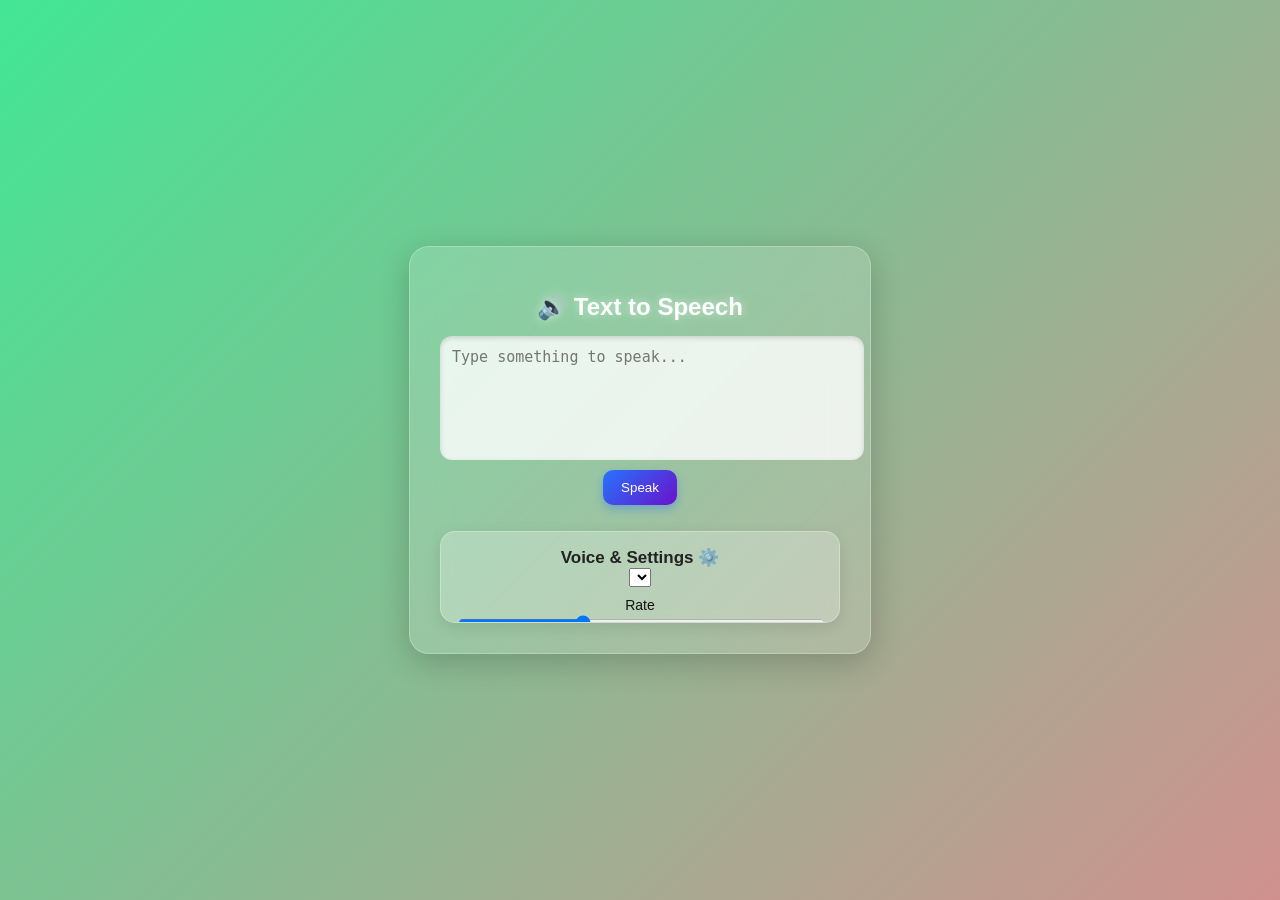
<file: index.html>
<!DOCTYPE html>
<html lang="en">

<head>
    <meta charset="UTF-8">
    <meta name="viewport" content="width=device-width, initial-scale=1.0">
    <title>Text to Speech</title>
    <link rel="stylesheet" href="style.css">
</head>

<body>
    <div class="animated-bg"></div>

    <div class="container">
        <h1>🔊 Text to Speech</h1>

        <textarea id="text-input" placeholder="Type something to speak..."></textarea>
        <button id="speak-btn">Speak</button>

        <div class="settings-panel" id="settings">
            <h3>Voice & Settings ⚙️</h3>
            <select id="voice-select"></select>

            <label>Rate</label>
            <input type="range" id="rate" min="0.5" max="2" value="1" step="0.1">

            <label>Pitch</label>
            <input type="range" id="pitch" min="0" max="2" value="1" step="0.1">

            <label>Volume</label>
            <input type="range" id="volume" min="0" max="1" value="1" step="0.1">

            <h4>Presets</h4>
            <button class="preset" data-rate="1" data-pitch="1" data-volume="1">Default</button>
            <button class="preset" data-rate="1.2" data-pitch="1.5" data-volume="1">Cheerful</button>
            <button class="preset" data-rate="0.9" data-pitch="0.8" data-volume="0.9">Calm</button>
            <button class="preset" data-rate="1.5" data-pitch="1.8" data-volume="1">Excited</button>

            <h4>Preferences</h4>
            <button id="save">Save</button>
            <button id="load">Load</button>
        </div>
    </div>

    <script src="sc.js"></script>
</body>

</html>
</file>
<file: style.css>
/* === Animated Gradient Background === */

.animated-bg {
    position: fixed;
    top: 0;
    left: 0;
    width: 100%;
    height: 100%;
    z-index: -1;
    background: linear-gradient(-45deg, #6a11cb, #2575fc, #ff758c, #42e695);
    background-size: 400% 400%;
    animation: gradientFlow 12s ease infinite;
}

@keyframes gradientFlow {
    0% {
        background-position: 0% 50%;
    }
    50% {
        background-position: 100% 50%;
    }
    100% {
        background-position: 0% 50%;
    }
}


/* === Main UI Styles === */

body {
    font-family: "Poppins", Arial, sans-serif;
    margin: 0;
    padding: 0;
    display: flex;
    justify-content: center;
    align-items: center;
    height: 100vh;
    overflow: hidden;
    color: #333;
}

.container {
    background: rgba(255, 255, 255, 0.15);
    backdrop-filter: blur(18px);
    border: 1px solid rgba(255, 255, 255, 0.25);
    padding: 30px;
    border-radius: 20px;
    box-shadow: 0 8px 32px rgba(0, 0, 0, 0.2);
    text-align: center;
    width: 400px;
    transition: transform 0.3s ease, box-shadow 0.3s ease;
}

.container:hover {
    transform: scale(1.02);
    box-shadow: 0 10px 40px rgba(0, 0, 0, 0.25);
}

h1 {
    color: #fff;
    font-size: 24px;
    margin-bottom: 15px;
    text-shadow: 0 0 10px rgba(255, 255, 255, 0.5);
}

textarea {
    width: 100%;
    height: 100px;
    padding: 12px;
    border-radius: 12px;
    border: none;
    outline: none;
    background: rgba(255, 255, 255, 0.8);
    font-size: 15px;
    color: #222;
    resize: none;
    box-shadow: inset 0 2px 5px rgba(0, 0, 0, 0.15);
    transition: all 0.3s ease;
}

textarea:focus {
    background: rgba(255, 255, 255, 0.95);
    box-shadow: 0 0 12px rgba(37, 117, 252, 0.6);
}


/* === Buttons === */

button {
    padding: 10px 18px;
    margin: 6px;
    border: none;
    border-radius: 10px;
    background: linear-gradient(135deg, #2575fc, #6a11cb);
    color: white;
    font-weight: 500;
    cursor: pointer;
    transition: all 0.3s ease;
    box-shadow: 0 4px 10px rgba(37, 117, 252, 0.4);
}

button:hover {
    transform: translateY(-2px);
    box-shadow: 0 6px 15px rgba(106, 17, 203, 0.6);
}


/* === Settings Panel === */

.settings-panel {
    margin-top: 20px;
    background: rgba(255, 255, 255, 0.25);
    border: 1px solid rgba(255, 255, 255, 0.3);
    border-radius: 15px;
    padding: 15px;
    box-shadow: 0 4px 15px rgba(0, 0, 0, 0.1);
    overflow: hidden;
    max-height: 60px;
    transition: max-height 0.6s ease, background 0.4s ease;
    cursor: pointer;
}

.settings-panel:hover {
    background: rgba(255, 255, 255, 0.35);
}

.settings-panel.expanded {
    max-height: 600px;
    cursor: default;
}

.settings-panel h3 {
    margin: 0;
    font-size: 17px;
    color: #222;
    text-align: center;
}

.settings-panel label {
    display: block;
    margin-top: 10px;
    font-size: 14px;
    color: #111;
}

.settings-panel input[type="range"] {
    width: 100%;
}

.preset {
    background: linear-gradient(135deg, #42e695, #3bb2b8);
    color: white;
    border-radius: 8px;
    padding: 6px 12px;
    border: none;
    margin: 4px;
    cursor: pointer;
    transition: all 0.3s ease;
}

.preset:hover {
    transform: scale(1.05);
    box-shadow: 0 0 12px rgba(66, 230, 149, 0.7);
}
</file>
